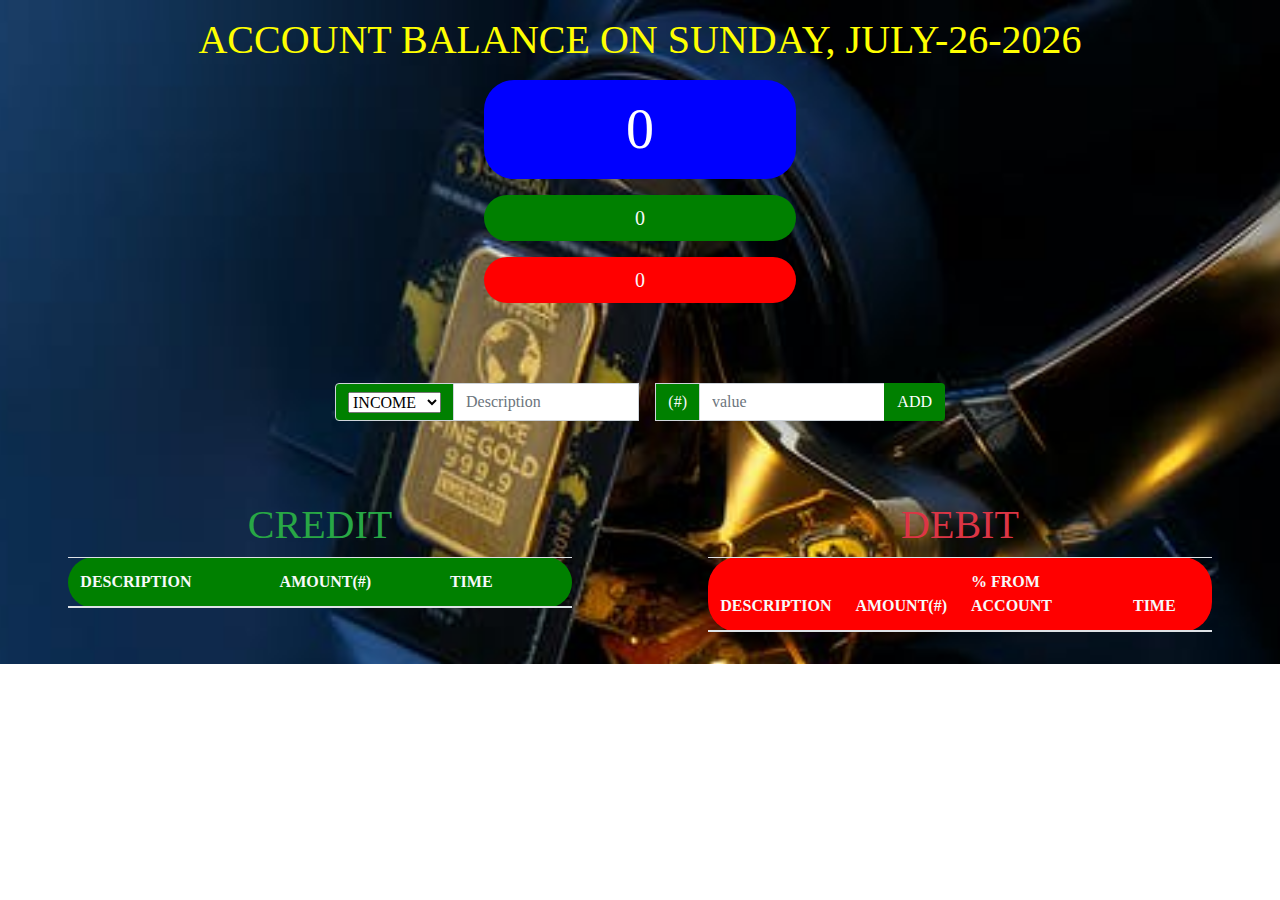
<file: index.html>
<!DOCTYPE html>
<html lang="en">
<head>
    <meta charset="UTF-8">
    <meta name="viewport" content="width=device-width, initial-scale=1.0">
    <title>project</title>
    <!-- bootstrap CSS -->
    <link rel="stylesheet" href="./CSS/bootstrap.min.css">
    <!--font awesome-->
    <script src="./Js/all.js"></script>
    <!--google font-->
    <link href="https://fonts.googleapis.com/css2?family=Zilla+Slab:ital,wght@1,700&display=swap" rel="stylesheet">
    <!--main css-->
    <link rel="stylesheet" href="./account.css">
</head>
<body>
    <section class="bg-sec">
      <div class="container-fluid">
          <div class="row">
              <div class="col mx-auto active text-center py-3">
                  <h1 class="text-uppercase header">account balance on <span class="displayMY"></span></h1>
                  <div class="total-money w-25 mx-auto p-3 display-4  my-3 text-white">0</div>
                  <div class="total-income my-3 w-25 mx-auto p-2 text-light lead ">0</div>
                  <div class="total-expenses my-3 w-25 mx-auto p-2 ">
                    <div class="total-expense  text-light lead ">0</div>
                    <div class="percentage text-light secondary-content"></div>
                  </div>
              </div>
          </div>
          <div class="row py-5 ">
              <div class="col-md-6 mx-auto">
                <form action="" class="">
                    <div class="form-group">
                        <div class="input-group">
                            <div class="input-group-prepend">
                                <span class="input-group-text text-uppercase input-type-bg">
                                    <select class="input-type text-uppercase">
                                        <option value="inc" selected>income</option>
                                        <option value="exp" >expense</option>
                                    </select>
                                </span>
                            </div>
                            <input type="text" class="form-control input-description mr-3" placeholder="Description">
                          <div class="input-group-prepend">
                                <span class="input-group-text amount-sym text-light lead text-uppercase">(#)</span>
                            </div>
                            <input type="number" class="form-control input-value" placeholder="value">
                        <div class="input-group-append"><button class="btn text-uppercase btn-add">add</button></div>
                        </div>
                    </div>
                </form>
              </div>
          </div>
          <div class="row py-3 row-part-table inc-exp-table">
              <!--income table-->
              <div class="col-md-5 mx-auto">
                  <table class="table  text-light table-income">
                    <h1 class="income text-uppercase text-center text-success">credit</h1>
                      <thead>
                          <tr>
                              <th>DESCRIPTION</th>
                              <th>AMOUNT(#)</th>
                              <th>TIME</th>
                              <th></th>
                          </tr>
                      </thead>
                      <tbody class="income-tbody" ></tbody>
                  </table>
              </div>
              <!--end of income table-->
               <!--expenses table-->
               <div class="col-md-5 mx-auto">
                <h1 class="expenses text-uppercase text-danger text-center">debit</h1>
                <table class="table  text-light table-expense">
                    <thead>
                        <tr>
                            <th>DESCRIPTION</th>
                            <th>AMOUNT(#)</th>
                            <th>% FROM ACCOUNT</th>
                            <th>TIME</th>
                            <th></th>
                        </tr>
                    </thead>
                    <tbody class="expense-tbody"></tbody>
                </table>
            </div>
              <!--end of expenses table-->
          </div>
          
      </div>
    </section>

    <script src="./account2.js"></script>
    <!-- JQuery -->
<script src="./Js/jquery-3.5.1.min.js"></script>
<!-- bootstrap Js-->
<script src="./Js/bootstrap.bundle.min.js"></script>
</body>
</html>
</file>
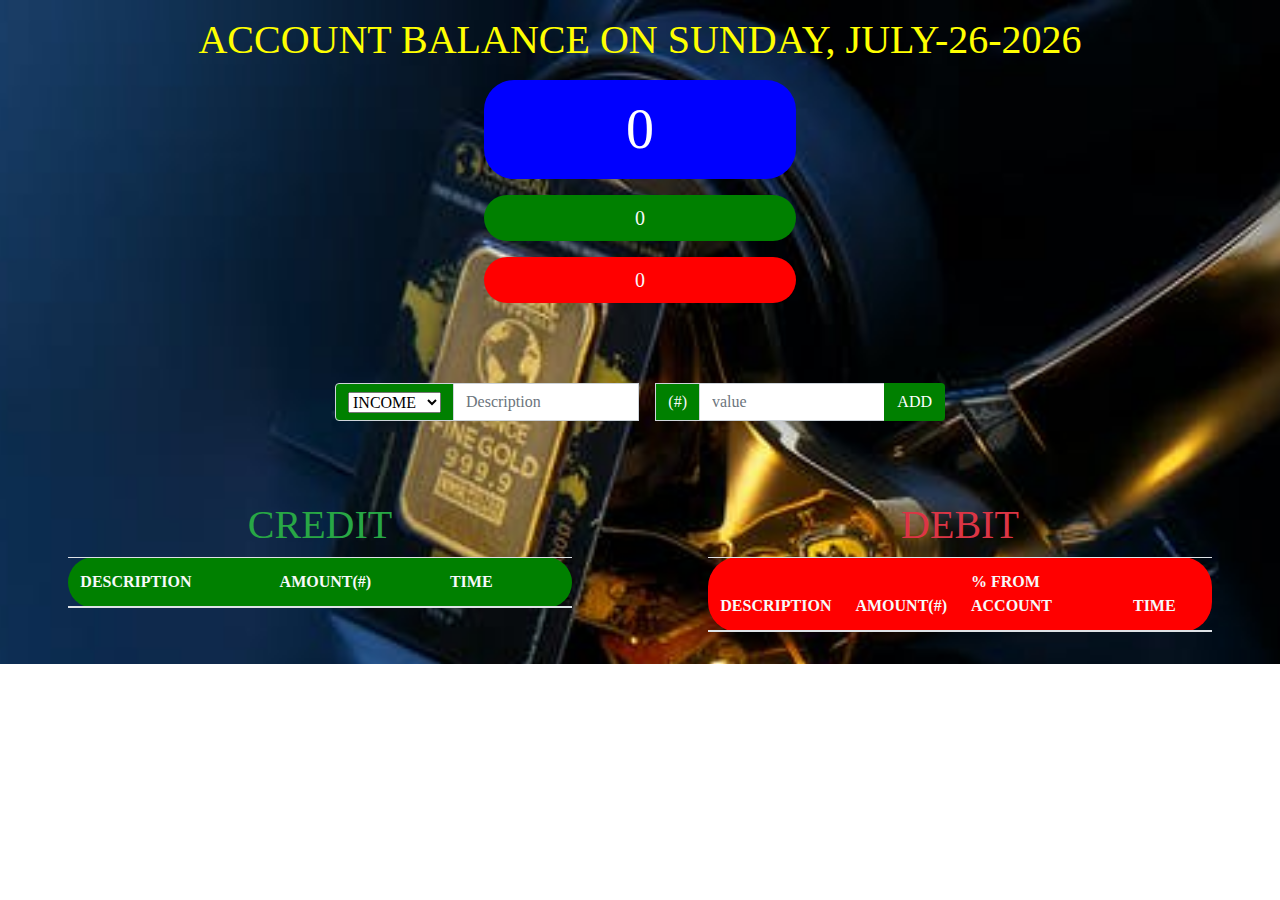
<file: account.html>
<!DOCTYPE html>
<html lang="en">
<head>
    <meta charset="UTF-8">
    <meta name="viewport" content="width=device-width, initial-scale=1.0">
    <title>project</title>
    <!-- bootstrap CSS -->
    <link rel="stylesheet" href="./CSS/bootstrap.min.css">
    <!--font awesome-->
    <script src="./Js/all.js"></script>
    <!--google font-->
    <link href="https://fonts.googleapis.com/css2?family=Zilla+Slab:ital,wght@1,700&display=swap" rel="stylesheet">
    <!--main css-->
    <link rel="stylesheet" href="/account.css">
</head>
<body>
    <section class="bg-sec">
      <div class="container-fluid">
          <div class="row">
              <div class="col mx-auto active text-center py-3">
                  <h1 class="text-uppercase header">account balance on <span class="displayMY"></span></h1>
                  <div class="total-money w-25 mx-auto p-3 display-4  my-3 text-white">0</div>
                  <div class="total-income my-3 w-25 mx-auto p-2 text-light lead ">0</div>
                  <div class="total-expenses my-3 w-25 mx-auto p-2 ">
                    <div class="total-expense  text-light lead ">0</div>
                    <div class="percentage text-light secondary-content"></div>
                  </div>
              </div>
          </div>
          <div class="row py-5 ">
              <div class="col-md-6 mx-auto">
                <form action="" class="">
                    <div class="form-group">
                        <div class="input-group">
                            <div class="input-group-prepend">
                                <span class="input-group-text text-uppercase input-type-bg">
                                    <select class="input-type text-uppercase">
                                        <option value="inc" selected>income</option>
                                        <option value="exp" >expense</option>
                                    </select>
                                </span>
                            </div>
                            <input type="text" class="form-control input-description mr-3" placeholder="Description">
                          <div class="input-group-prepend">
                                <span class="input-group-text amount-sym text-light lead text-uppercase">(#)</span>
                            </div>
                            <input type="number" class="form-control input-value" placeholder="value">
                        <div class="input-group-append"><button class="btn text-uppercase btn-add">add</button></div>
                        </div>
                    </div>
                </form>
              </div>
          </div>
          <div class="row py-3 row-part-table inc-exp-table">
              <!--income table-->
              <div class="col-md-5 mx-auto">
                  <table class="table  text-light table-income">
                    <h1 class="income text-uppercase text-center text-success">credit</h1>
                      <thead>
                          <tr>
                              <th>DESCRIPTION</th>
                              <th>AMOUNT(#)</th>
                              <th>TIME</th>
                              <th></th>
                          </tr>
                      </thead>
                      <tbody class="income-tbody" ></tbody>
                  </table>
              </div>
              <!--end of income table-->
               <!--expenses table-->
               <div class="col-md-5 mx-auto">
                <h1 class="expenses text-uppercase text-danger text-center">debit</h1>
                <table class="table  text-light table-expense">
                    <thead>
                        <tr>
                            <th>DESCRIPTION</th>
                            <th>AMOUNT(#)</th>
                            <th>% FROM ACCOUNT</th>
                            <th>TIME</th>
                            <th></th>
                        </tr>
                    </thead>
                    <tbody class="expense-tbody"></tbody>
                </table>
            </div>
              <!--end of expenses table-->
          </div>
          
      </div>
    </section>

    <script src="/account2.js"></script>
    <!-- JQuery -->
<script src="./Js/jquery-3.5.1.min.js"></script>
<!-- bootstrap Js-->
<script src="./Js/bootstrap.bundle.min.js"></script>
</body>
</html>
</file>
<file: account.css>
body {
    font-family: 'Times New Roman', Times, serif;
}


.table-income, .total-income{
    background-color: green;
    border-radius: 30px;
}
.table-expense, .total-expenses{
    background-color: red;
    border-radius: 30px;
}
.input-type-bg, .btn-add, .amount-sym{
    background-color: green;
    color: white;
}
.total-money{
    background-color: blue;
    border-radius: 30px;
}
.header{
    color: yellow;
}
.changerColor{
    color: white;
    border-color: red;
    background-color: red !important;
}

.bg-sec{
    background:   url(./Img/monet-bg-3.jpeg) ;
    background-position: center;
    background-repeat: no-repeat;
    background-size: cover;
    background-clip: border-box;
    background-attachment: fixed;
}

@media only screen and (max-width:38em){
    html{
        /* font-size: 55%; */
    }
    .header{
        font-size: 1.4rem;
    }
    .input-section{
        padding: 0 !important;
    }
    .total-money{
        font-size: 120%;
        width: 70% !important;
    }
    .total-income{
        font-size: 100%;
        width: 70% !important;
    }
    .total-expenses{
        font-size: 100%;
        width: 70% !important;
    }
    .input-group{
        display: flex;
        flex-direction: column !important;
        align-items: center;
    }
    .input-group-prepend{
       width: 100% !important;
       transform:  translateX(30%);
       margin: .5rem;
    }
    .form-control{
        width: 60% !important;
        padding: 1.5rem 2rem;
        border-radius: 2rem !important;
        margin-bottom: .5rem;
        transform: translateX(5%);
    }
    .btn{
        margin-top: .5rem;
    }
    .table{
        font-size: 55%;
    }
}
</file>
